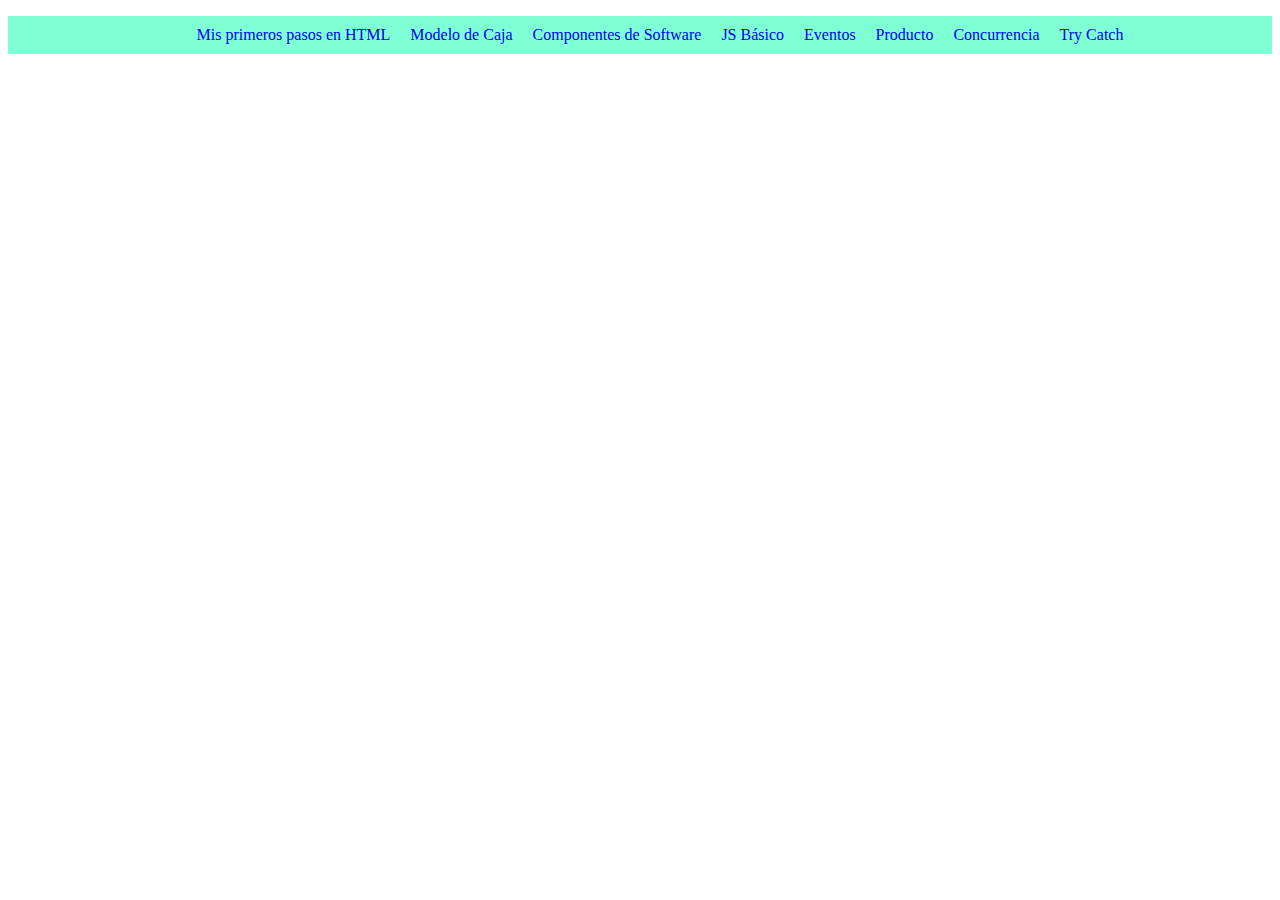
<file: index.html>
<!DOCTYPE html>
<html lang="es">
<head>
    <meta charset="UTF-8">
    <meta name="viewport" content="width=device-width, initial-scale=1.0">
    <title>Reyes Abarca Francisco Javier</title>

    <link rel="stylesheet" href="css/style.css">
</head>
<body>
    
    <section id="main">
        <ul id="nav">
            <li class="opcion"><a href="pages/primerospasos.html">Mis primeros pasos en HTML</a></li>
            <li class="opcion"><a href="pages/caja.html">Modelo de Caja</a></li>
            <li class="opcion"><a href="pages/componente.html">Componentes de Software</a></li>
            <li class="opcion"><a href="pages/empezandoconjs.html">JS Básico</a></li>

            <li class="opcion"><a href="pages/eventos.html">Eventos</a></li>
            <li class="opcion"><a href="pages/producto.html">Producto</a></li>
            <li class="opcion"><a href="pages/concurrencia.html">Concurrencia</a></li>
            <li class="opcion"><a href="pages/trycatch.html">Try Catch</a></li>

        </ul>
    </section>

</body>
</html>
</file>
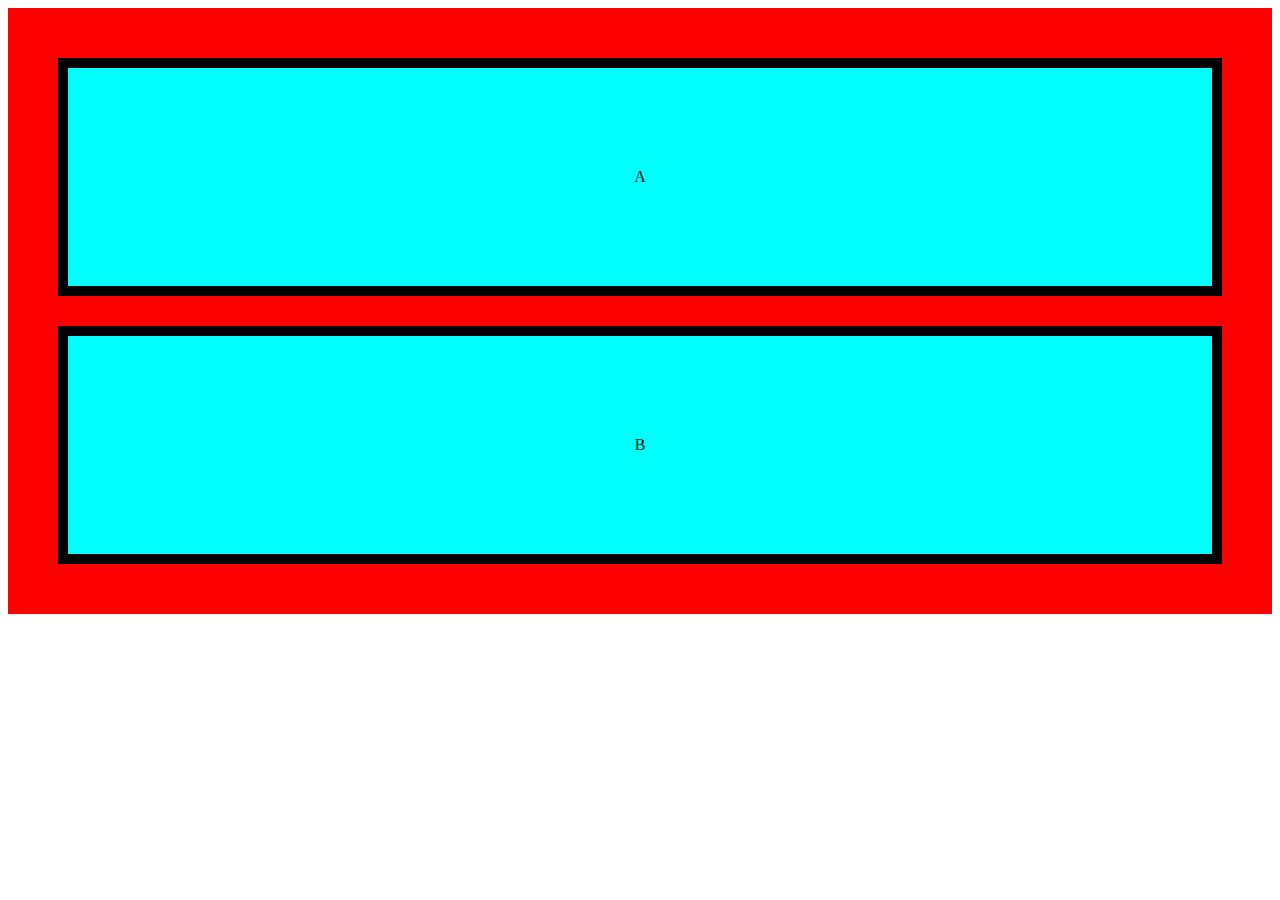
<file: pages/caja.html>
<!DOCTYPE html>
<html lang="en">
<head>
    <meta charset="UTF-8">
    <meta name="viewport" content="width=device-width, initial-scale=1.0">
    <title>Modelo de Caja</title>

    <link rel="stylesheet" href="../css/style.css">
</head>

<body>
    <div class="padre">
        <div class="hijo">A</div>
        <div class="hijo">B</div>
    </div>
</body>
</html>
</file>
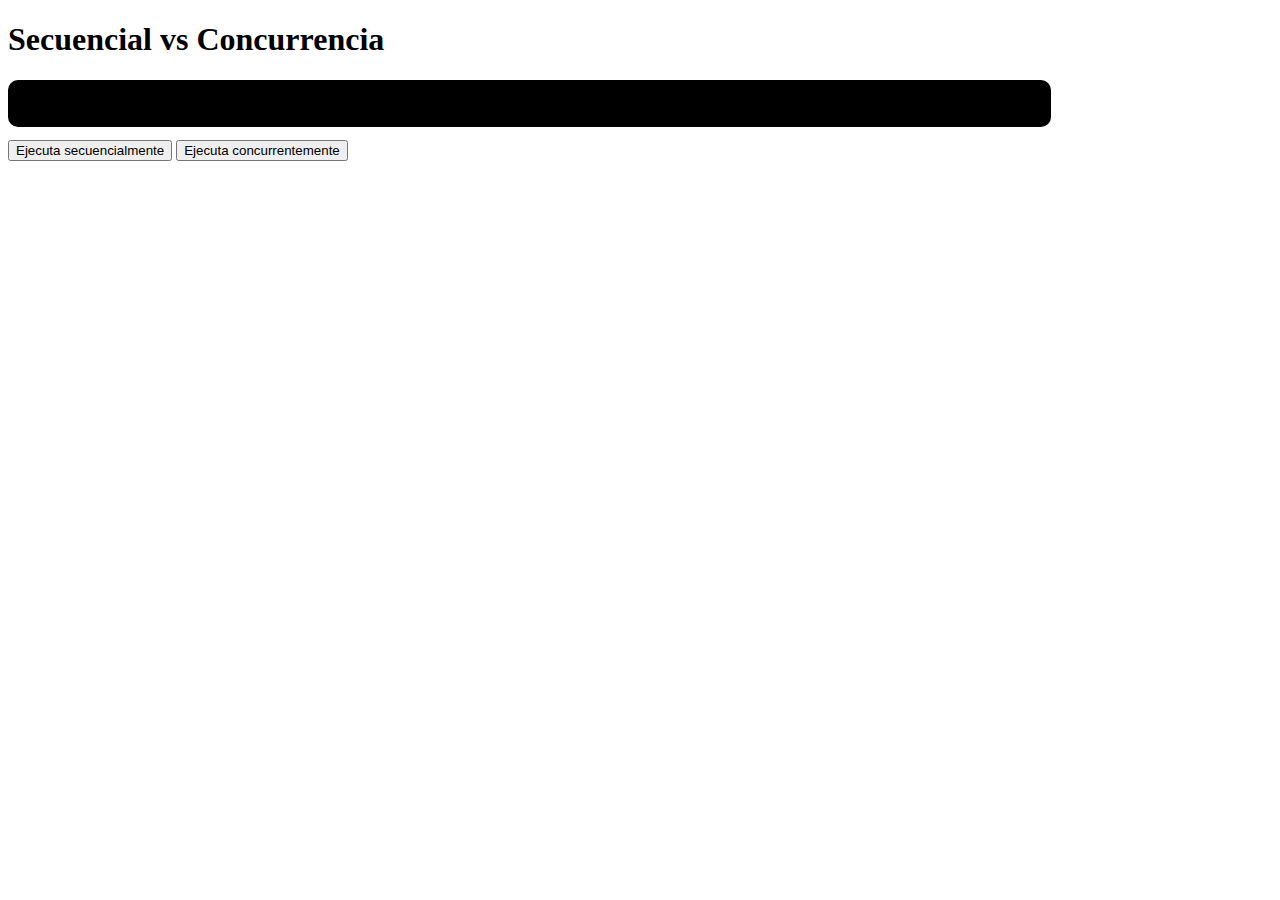
<file: pages/concurrencia.html>
<!DOCTYPE html>
<html lang="en">
<head>
    <meta charset="UTF-8">
    <meta name="viewport" content="width=device-width, initial-scale=1.0">
    <title>Concurrencia</title>
    <style>
		@import url(../css/style.css);
	</style>
</head>
<body>
    <h1>Secuencial vs Concurrencia</h1>
    <pre id="output">
    </pre>

    <button id="sec">Ejecuta secuencialmente</button>
    <button id="conc">Ejecuta concurrentemente</button>

    <script src="../js/js_concurrencia.js"></script>
</body>
</html>
</file>
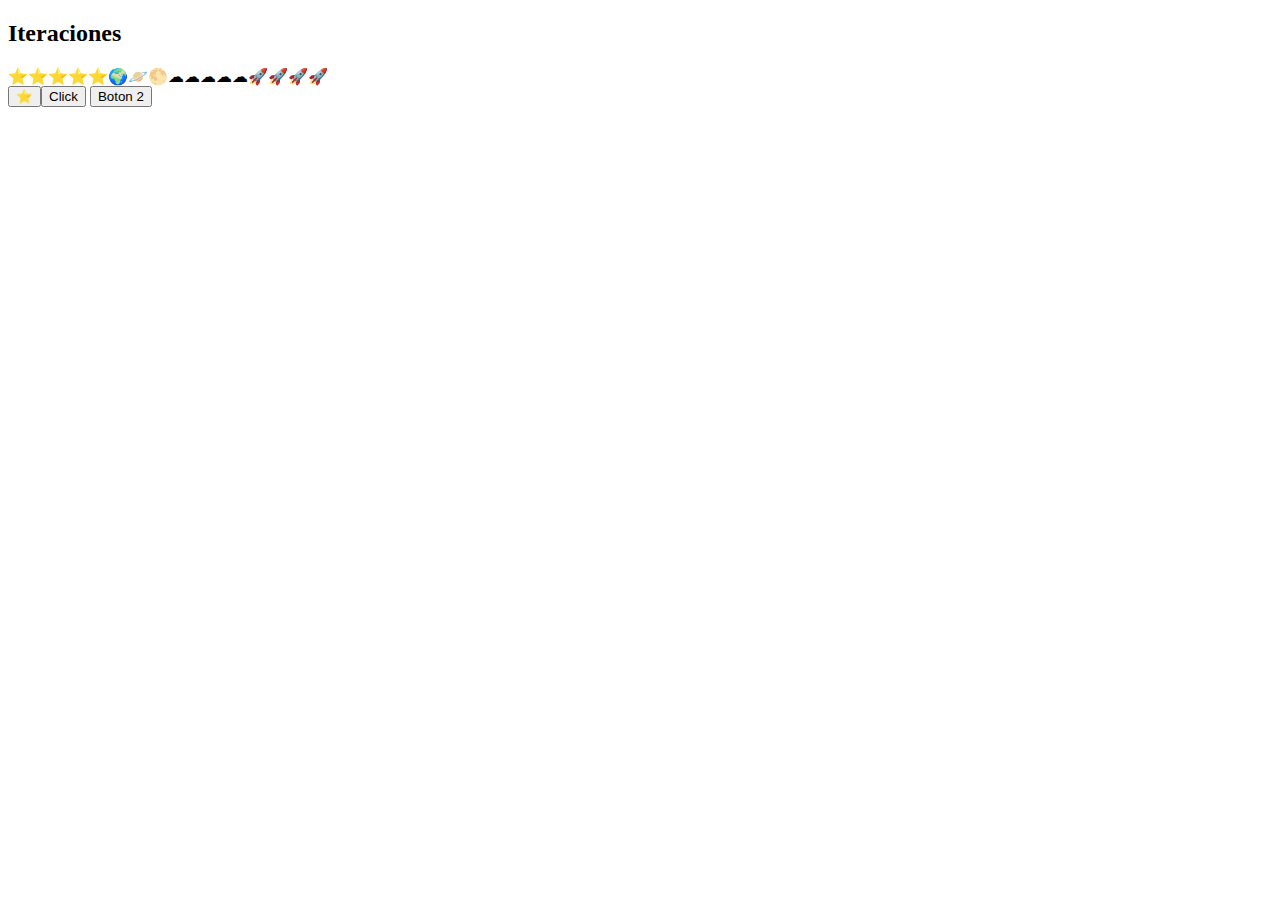
<file: pages/empezandoconjs.html>
<!DOCTYPE html>
<html lang="es">
<head>
    <meta charset="UTF-8">
    <meta name="viewport" content="width=device-width, initial-scale=1.0">
    <title>Primeros pasos en js</title>
</head>
<body>

    <h2>Iteraciones</h2>
    <div id="cielo"></div>

    <button id="btnEstrella">⭐</buttom>

    <button onclick="alert('Hola mundo en js')">Click</button>
    <button id="boton2">Boton 2</button>

    <script>
        document.querySelector('#boton2').addEventListener('click',
            function(){
                alert('Hola Mundo en botón 2')
            }
        );
    </script>
    <script src="../js/script.js"></script>
</body>
</html>
</file>
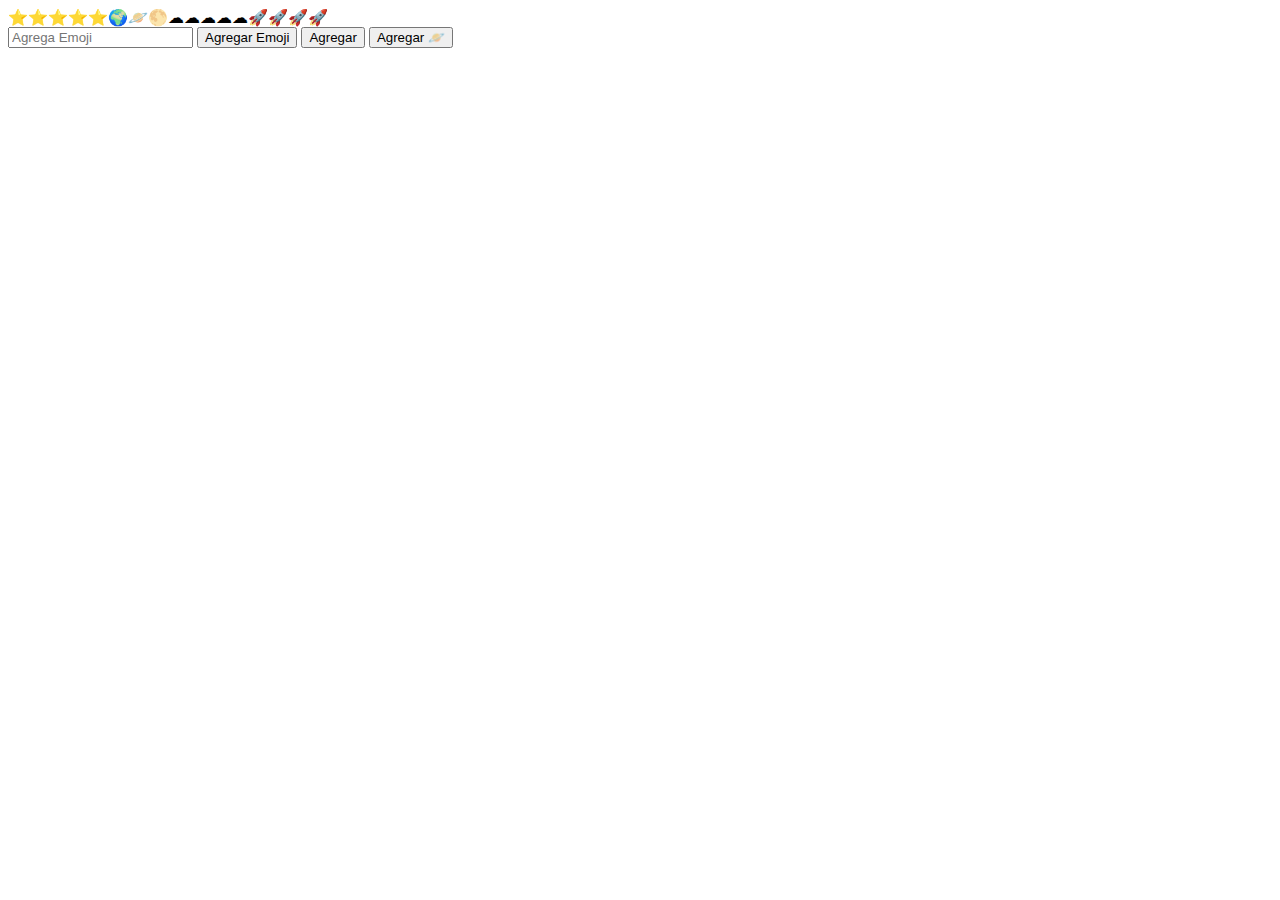
<file: pages/eventos.html>
<!DOCTYPE html>
<html lang="en">
<head>
    <meta charset="UTF-8">
    <meta name="viewport" content="width=device-width, initial-scale=1.0">
    <title>Ejemplos de Eventos</title>
</head>
<body>
    <div id="cielo"></div>

    <input type="text" id="inputEmoji" placeholder="Agrega Emoji">

    <button id="btnAgregarEmoji">Agregar Emoji</button>
    <button id="btnEstrella">Agregar</button>
    <button id="btnPlaneta">Agregar 🪐</button>

    <script src="../js/script.js"></script>
</body>
</html>
</file>
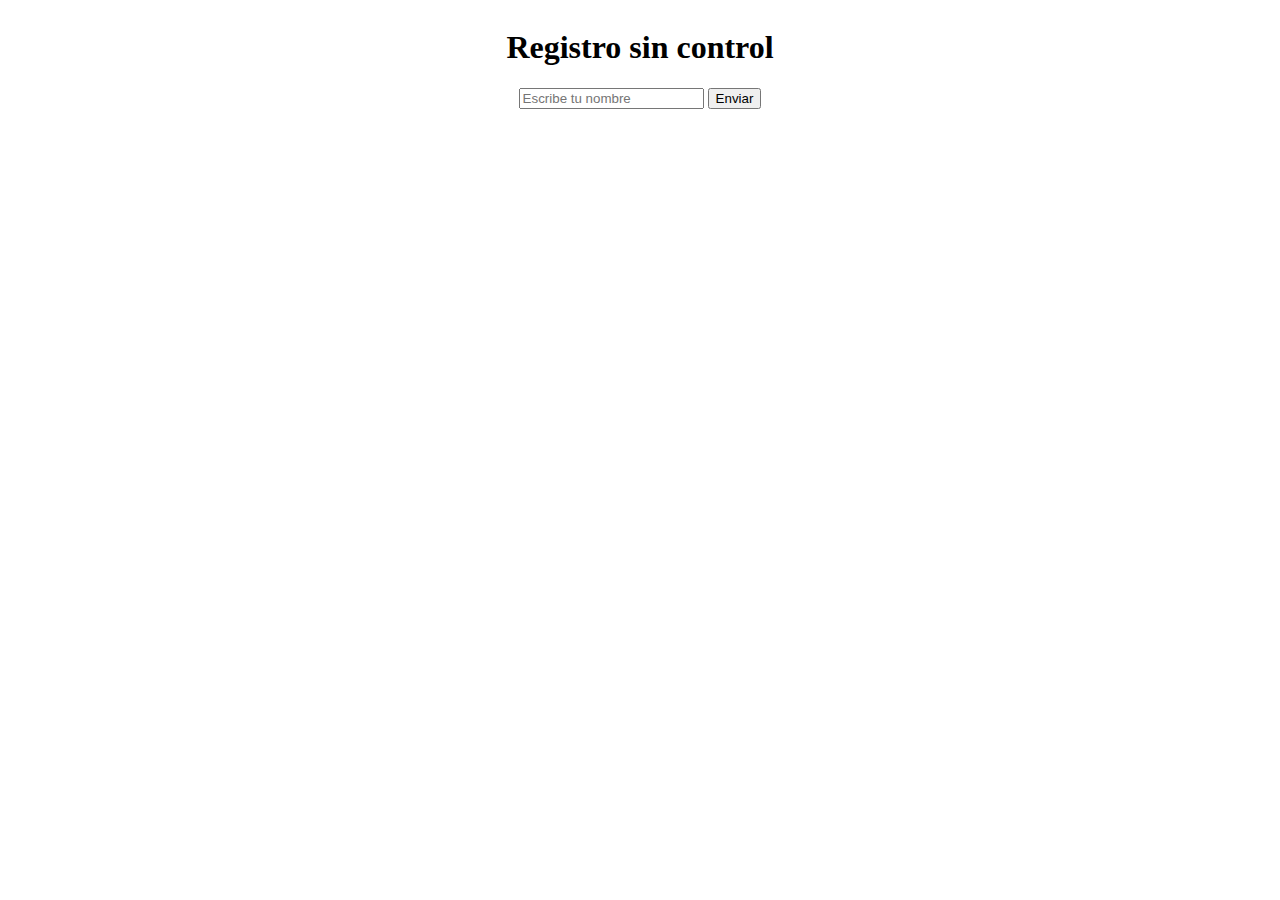
<file: pages/trycatch.html>
<!DOCTYPE html>
<html lang="en">
<head>
    <meta charset="UTF-8">
    <meta name="viewport" content="width=device-width, initial-scale=1.0">
    <title>Try Catch</title>
    <link rel="stylesheet" href="../css/style.css">
</head>
<body id="bodyTry">
    <h1>Registro sin control</h1>

    <form id="form">
        <input type="text" id="nombre" placeholder="Escribe tu nombre">
        <button type="submit">Enviar</button>
    </form>

    <p id="mensaje"></p>
    <script src="../js/js_trycatch.js"></script>
</body>
</html>
</file>
<file: css/style.css>
#nav {
    display: flex;
    flex-wrap: wrap;
    justify-content: center;
    list-style: none;
    background-color: aquamarine;
}

#nav li{
    margin: 5px;
    padding: 5px;
}

#nav li:hover {
    background-color: blue;
}

#nav a{
    text-decoration: none;
}

/*  Modelo de caja  */

.padre{
    background-color: red;
    padding: 20px;
}

.hijo {
    text-align: center;
    border: 10px solid;
    border-color: black;
    margin: 30px;

    background-color: aqua;
    padding: 100px;
}

/* Componetes */
#contenedor{
    display: flex;
    flex-wrap: wrap;
    justify-content: center;
    background-color: burlywood;
    gap: 1rem;
}

.card{
    border-radius: 10px;
    width: 500px;
    background-color: white;
    text-align: center;
    box-shadow: 0px 4px 8px black;
}

.card img{
    height: 200px;
}

.card p{
    color: white;
    background-color: black;
}

#carritoLista{
    list-style: none;
    padding: 10px;
    margin: 10px;
    border: 5px solid red;
    background-color: black;
    color : white;
}

pre{
    text-align: left;
    background-color: black;
    padding: 1rem;
    border-radius: 10px;
    width: 80%;
    color: greenyellow;
}

#bodyTry{
    display: flex;
    flex-direction: column;
    align-items: center;

}

#mensaje{
    font-weight: bold;
    color: red;
}
</file>
